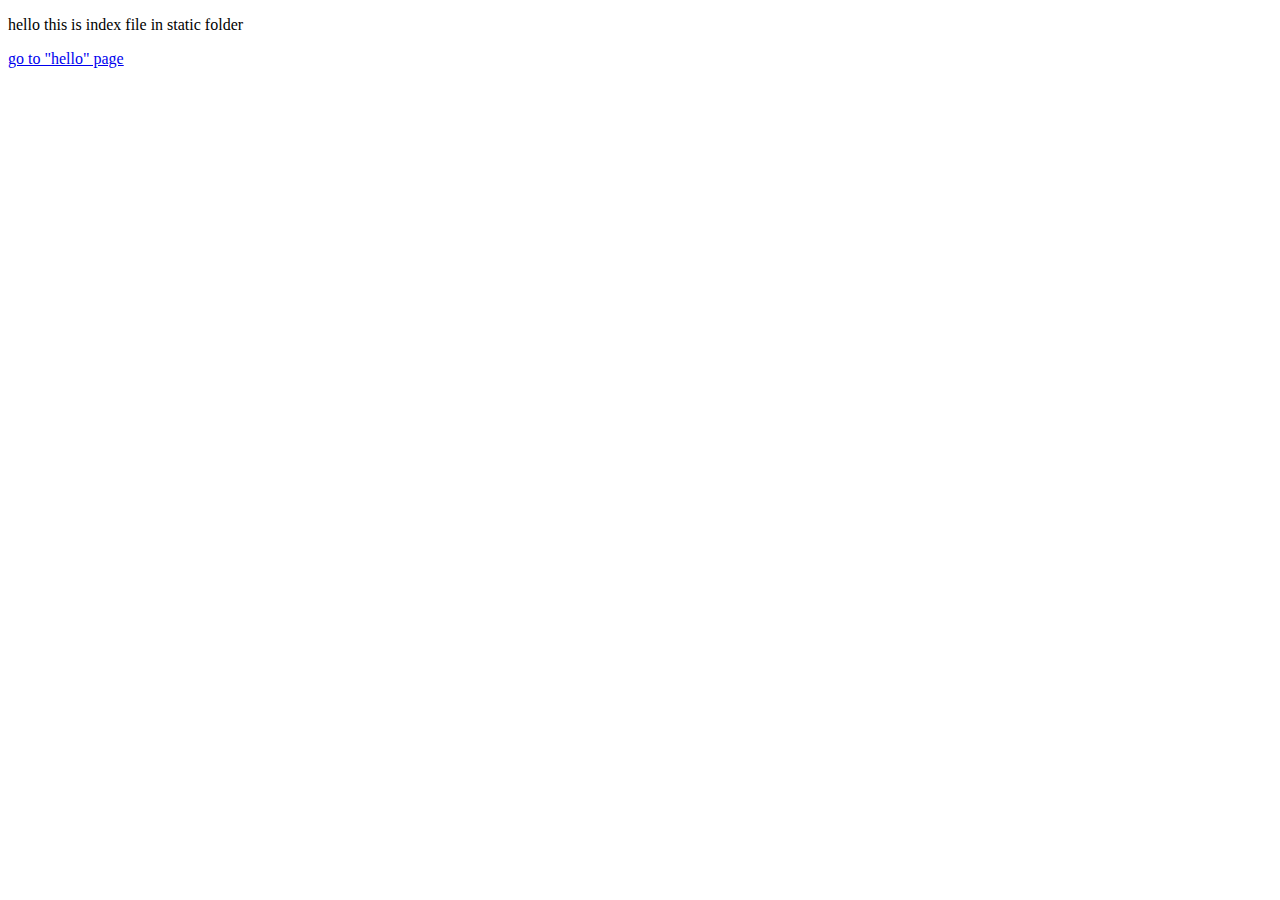
<file: hello-spring/src/main/resources/static/index.html>
<!doctype html>
<html lang="en">
<head>
    <meta charset="UTF-8">
    <meta name="viewport"
          content="width=device-width, user-scalable=no, initial-scale=1.0, maximum-scale=1.0, minimum-scale=1.0">
    <meta http-equiv="X-UA-Compatible" content="ie=edge">
    <title>index</title>
</head>
<body>
    <p>hello this is index file in static folder</p>
    <a href="hello">go to "hello" page</a>
</body>
</html>
</file>
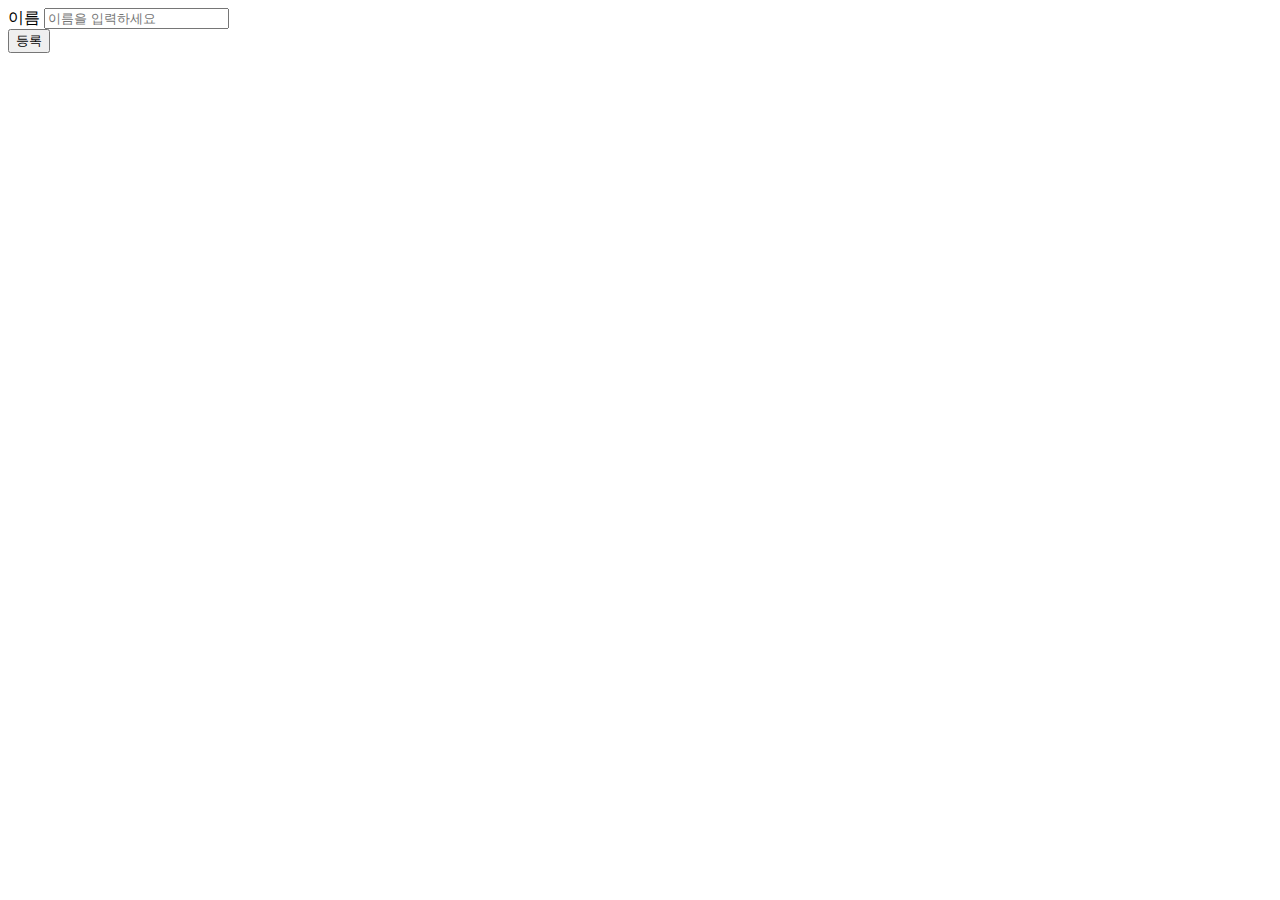
<file: hello-spring/src/main/resources/templates/createMemberForm.html>
<!DOCTYPE html>
<html lang="en">
<head>
    <meta charset="UTF-8">
    <title>Title</title>
</head>
<body>
  <div class="container">
    <form action="/members/new" method="post">
      <div class="form-group">
        <label for="name">이름</label>
        <input type="text" id="name" name="name" placeholder="이름을 입력하세요">
      </div>
      <button type="submit">등록</button> </form>
  </div> <!-- /container -->
</body>
</html>
</file>
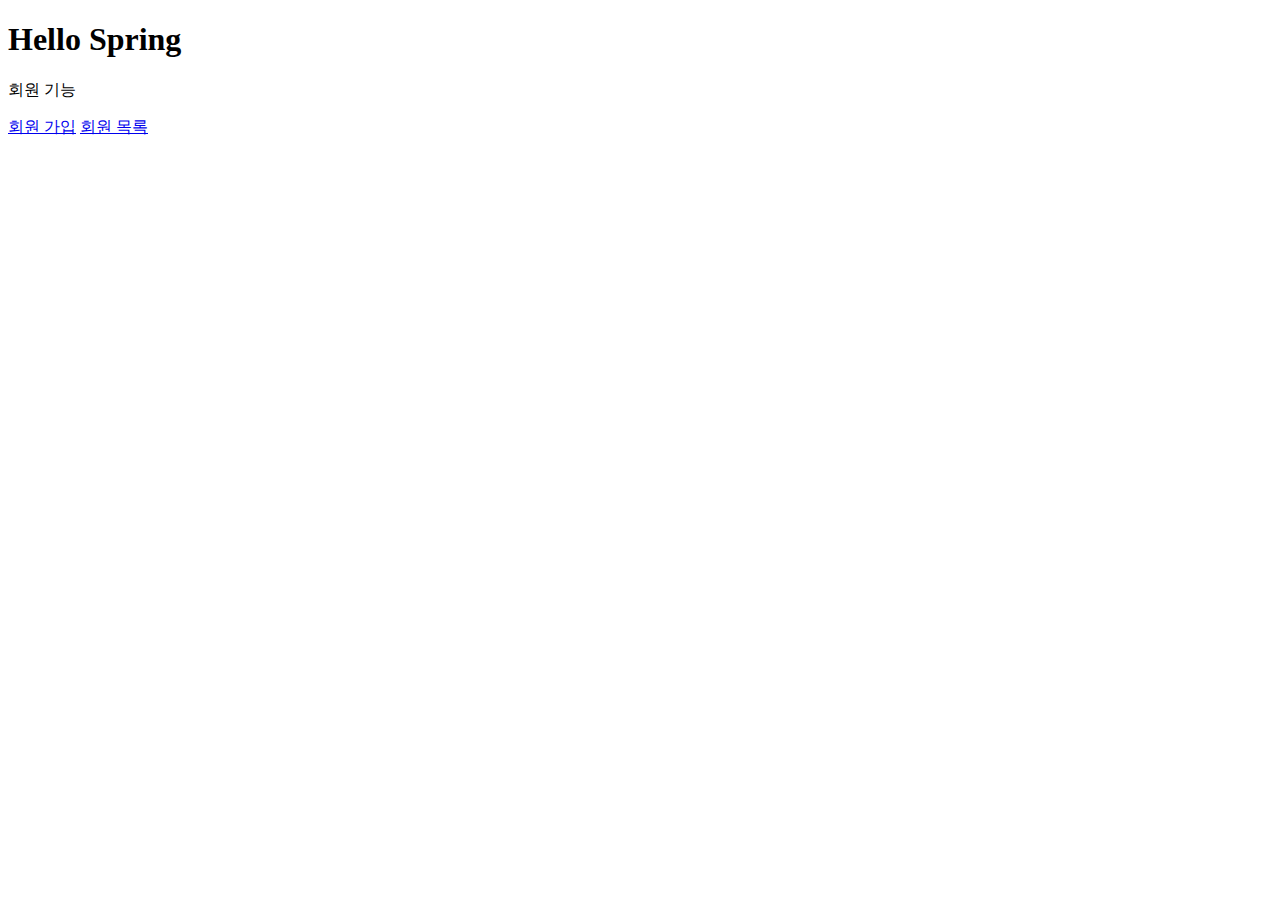
<file: hello-spring/src/main/resources/templates/home.html>
<!DOCTYPE html>
<html xmlns:th="http://www.thymeleaf.org">
<head>
    <meta charset="UTF-8">
    <title>Home</title>
</head>
<body>
<div class="container">
    <div>
        <h1>Hello Spring</h1> <p>회원 기능</p>
        <p>
            <a href="/members/new">회원 가입</a> <a href="/members">회원 목록</a>
        </p>
    </div>
</div>
</body>
</html>
</file>
